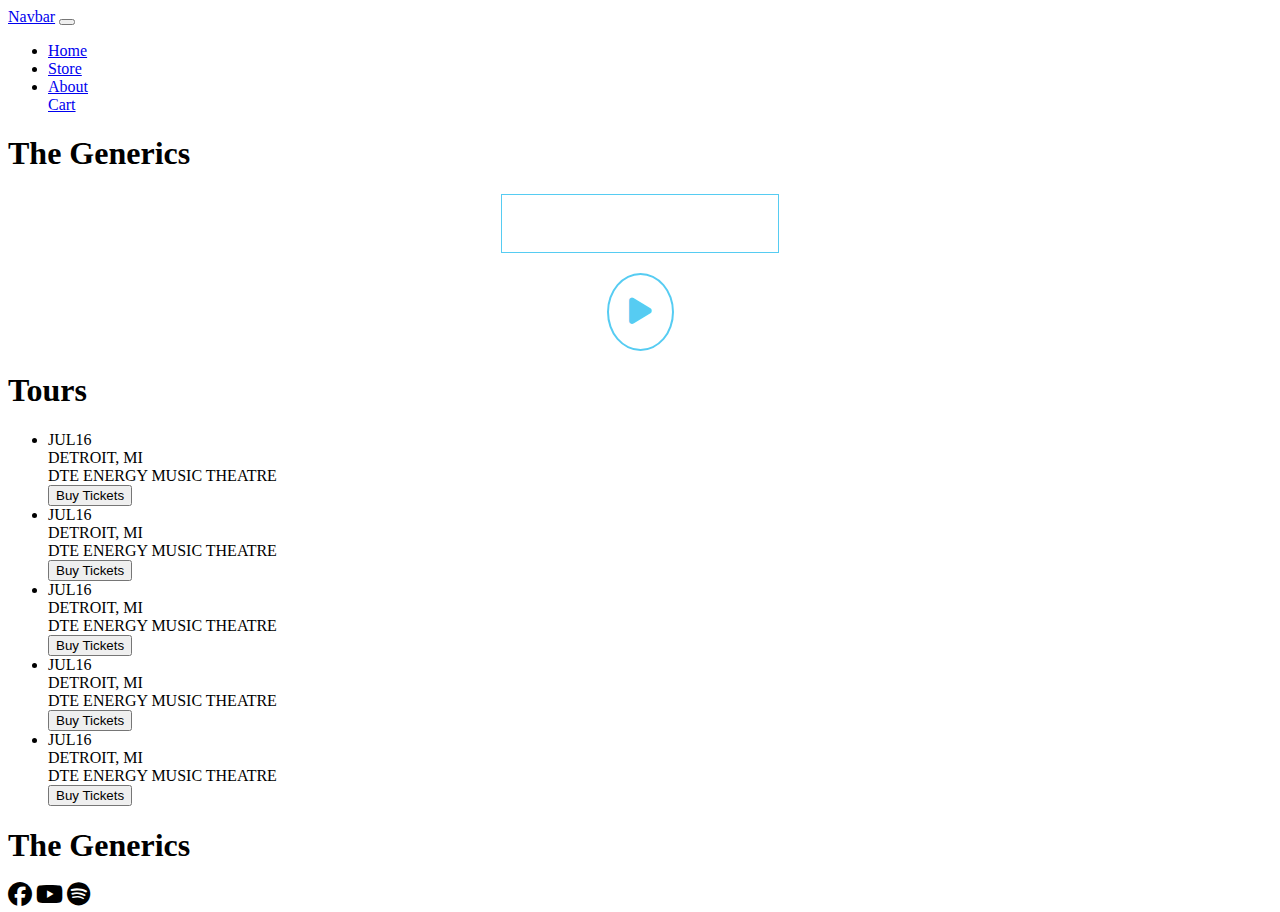
<file: home.html>
<!DOCTYPE html>
<html lang="en">

<head>
    <meta charset="UTF-8">
    <meta http-equiv="X-UA-Compatible" content="IE=edge">
    <meta name="viewport" content="width=device-width, initial-scale=1.0">
    <link href="https://cdn.jsdelivr.net/npm/bootstrap@5.0.2/dist/css/bootstrap.min.css" rel="stylesheet"
        integrity="sha384-EVSTQN3/azprG1Anm3QDgpJLIm9Nao0Yz1ztcQTwFspd3yD65VohhpuuCOmLASjC" crossorigin="anonymous">
    <link rel="stylesheet" href="https://cdnjs.cloudflare.com/ajax/libs/font-awesome/6.2.1/css/all.min.css">
    <link rel="stylesheet" href="styles.css">
    <title>Document</title>
</head>

<body>
    <nav class="navbar navbar-expand-lg sticky-top navbar-light bg-light">
        <div class="container-fluid">
            <a class="navbar-brand" href="#">Navbar</a>
            <button class="navbar-toggler" type="button" data-bs-toggle="collapse" data-bs-target="#navbarNav"
                aria-controls="navbarNav" aria-expanded="false" aria-label="Toggle navigation">
                <span class="navbar-toggler-icon"></span>
            </button>
            <div class="collapse navbar-collapse position-relative" id="navbarNav">
                <ul class="navbar-nav">
                    <li class="nav-item">
                        <a class="nav-link active" aria-current="page" href="./home.html">Home</a>
                    </li>
                    <li class="nav-item">
                        <a class="nav-link" href="./index.html">Store</a>
                    </li>
                    <li class="nav-item">
                        <a class="nav-link" href="./about.html">About</a>
                    </li>

                    <a href="./index.html" class="btn btn-outline-success position-absolute top-0 end-0" type="submit">Cart</a>

                </ul>
            </div>
        </div>
    </nav>
    <div class=" text-center bg-secondary p-5 mt-2">
        <h1 class="text-light display-1">The Generics</h1>
        <button class="header-btn">Get our Latest Album</button>
        <button class="header-btn-ply"><i class="fa-solid fa-play fa-l"></i></button>
    </div>
    <div class="container">
        <div class="text-center mb-5"> <h1>Tours</h1></div>
       
        <ul class="list-group list-group-flush">

            <li class="list-group-item">
                <div class="container">
                    <div class="row">
                        <div class="col">
                            JUL16
                        </div>
                        <div class="col">
                            DETROIT, MI
                        </div>
                        <div class="col">
                            DTE ENERGY MUSIC THEATRE
                        </div>
                        <div class="col">
                            <button class="btn btn-primary">Buy Tickets</button>
                        </div>
                    </div>
                </div>
            </li>
            <li class="list-group-item">
                <div class="container">
                    <div class="row">
                        <div class="col">
                            JUL16
                        </div>
                        <div class="col">
                            DETROIT, MI
                        </div>
                        <div class="col">
                            DTE ENERGY MUSIC THEATRE
                        </div>
                        <div class="col">
                            <button class="btn btn-primary">Buy Tickets</button>
                        </div>
                    </div>
                </div>
            </li>
            <li class="list-group-item">
                <div class="container">
                    <div class="row">
                        <div class="col">
                            JUL16
                        </div>
                        <div class="col">
                            DETROIT, MI
                        </div>
                        <div class="col">
                            DTE ENERGY MUSIC THEATRE
                        </div>
                        <div class="col">
                            <button class="btn btn-primary">Buy Tickets</button>
                        </div>
                    </div>
                </div>
            </li>
            <li class="list-group-item">
                <div class="container">
                    <div class="row">
                        <div class="col">
                            JUL16
                        </div>
                        <div class="col">
                            DETROIT, MI
                        </div>
                        <div class="col">
                            DTE ENERGY MUSIC THEATRE
                        </div>
                        <div class="col">
                            <button class="btn btn-primary">Buy Tickets</button>
                        </div>
                    </div>
                </div>
            </li>
            <li class="list-group-item">
                <div class="container">
                    <div class="row">
                        <div class="col">
                            JUL16
                        </div>
                        <div class="col">
                            DETROIT, MI
                        </div>
                        <div class="col">
                            DTE ENERGY MUSIC THEATRE
                        </div>
                        <div class="col">
                            <button class="btn btn-primary">Buy Tickets</button>
                        </div>
                    </div>
                </div>
            </li>
        </ul>

    </div>

    <footer class="">
        <div class=" text-center bg-info mt-2">
            <h1 class="d-flex ms-3">
                The Generics
            </h1>
            <a href="https://www.facebook.com" class="footer-icon"> <i class="fa-brands fa-facebook fa-xl m-2"></i></a>
            <a href="https://www.youtube.com" class="footer-icon"><i class="fa-brands fa-youtube fa-xl m-2"></i></a>
            <a href="https://www.spotify.com" class="footer-icon"> <i class="fa-brands fa-spotify fa-xl m-2"></i></a>

        </div>
    </footer>

    <script src="https://cdn.jsdelivr.net/npm/bootstrap@5.0.2/dist/js/bootstrap.bundle.min.js"
        integrity="sha384-MrcW6ZMFYlzcLA8Nl+NtUVF0sA7MsXsP1UyJoMp4YLEuNSfAP+JcXn/tWtIaxVXM"
        crossorigin="anonymous"></script>
</body>

</html>
</file>
<file: styles.css>
.size{
    width: 20%;
    border-radius: 50%;
    float: left;
    margin-right: 20px;;
}
.footer-icon { color: inherit; } 
.header-btn{
    display: block;
    border: 1px solid #56CCF2;
    padding: 15px 30px;
    font-size: 23px;
    font-weight: 200;
    margin: 10px auto;
    background: inherit;
    cursor: pointer;
    color: white;
}
.header-btn-ply{
    cursor: pointer;
    display: block;
    border: 2px solid #56CCF2;
    border-radius: 50%;
    padding: 20px;
    font-size: 30px;
    font-weight: 200;
    margin: 20px auto;
    background: inherit;
    color: #56CCF2;
}

.pushDiv{
    border: 2px solid #f2ac56;
    height: 40px;
    margin-bottom: 20px;
    width: 300px;
    color: red;
    background-color: lightskyblue;
}
.sideBar{
    margin-top: 200px;
    display:inline-block;
    position:absolute;
    right: 0;
    border: 2px solid black;
    height:auto;
    background-color: white;
    z-index: 1;
    width: 40%;
}

.side-img{
    width: 30%;
    border-radius: 50%;
}
</file>
